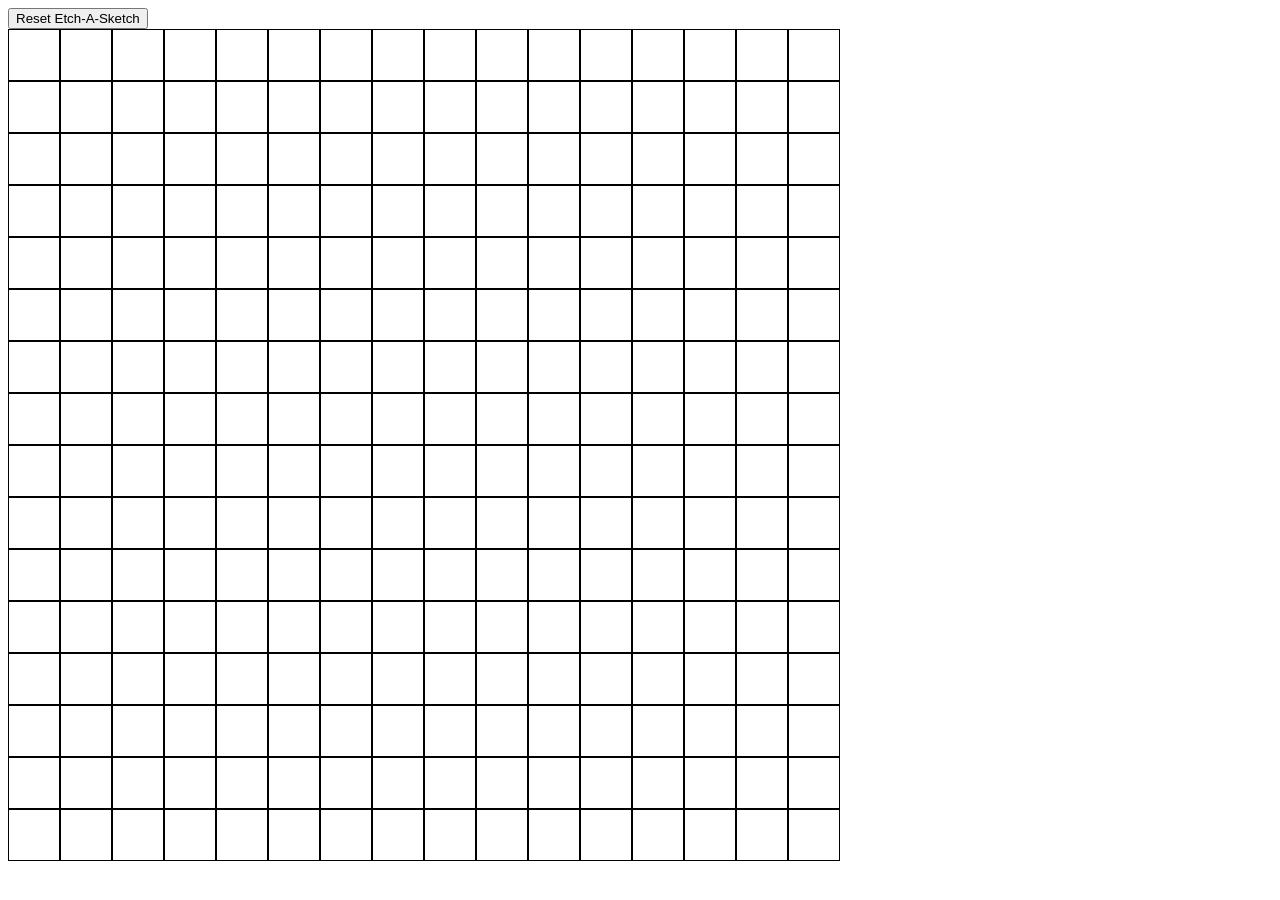
<file: index.html>
<!DOCTYPE html>
<html lang="en">
<head>
    <meta charset="UTF-8">
    <meta name="viewport" content="width=device-width, initial-scale=1.0">
    <title>Document</title>
    <link rel="stylesheet" href="style.css"></link>
</head>
<body>
    <div id="main-container"></div>
    <script src="index.js"></script>
</body>
</html>
</file>
<file: style.css>
.grid-square{
    width: 50px;
    height: 50px;
    border: 1px solid black
}

.row{
    display:flex;
}
</file>
